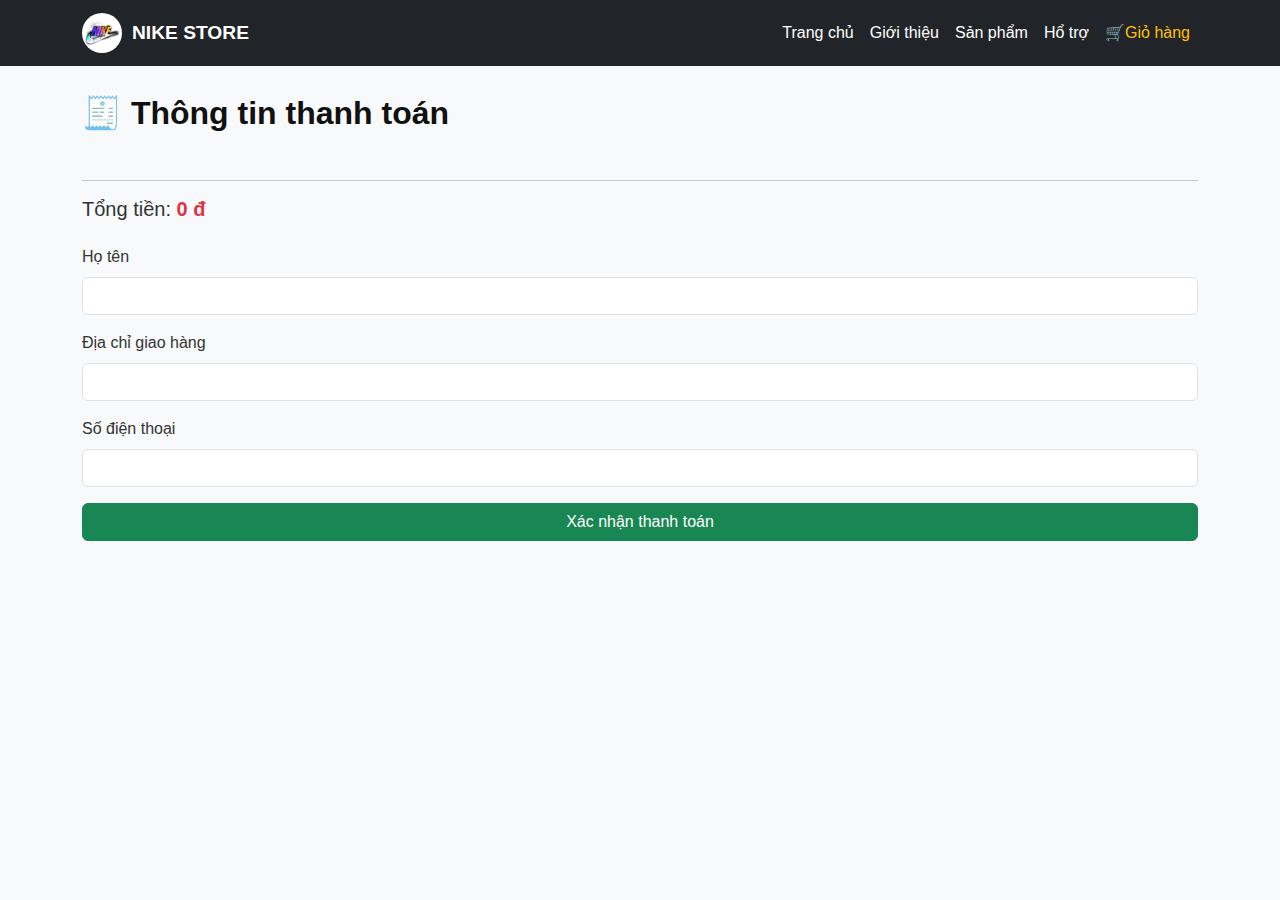
<file: checkout.html>
<!DOCTYPE html>
<html lang="vi">

<head>
    <meta charset="UTF-8">
    <meta name="viewport" content="width=device-width, initial-scale=1">
    <title>Thanh toán - NIKE STORE</title>
    <link rel="icon" href="image/logo.jpg">

    <link href="https://cdn.jsdelivr.net/npm/bootstrap@5.3.3/dist/css/bootstrap.min.css" rel="stylesheet">
    <link rel="stylesheet" href="css/style.css">
</head>

<body>

    <!-- Navbar -->
    <nav class="navbar navbar-expand-lg navbar-dark bg-dark">
        <div class="container">
            <a class="navbar-brand" href="index.html">
                <img src="image/logo.jpg" alt="Nike" width="40"> <strong>NIKE STORE</strong>
            </a>
            <button class="navbar-toggler" type="button" data-bs-toggle="collapse" data-bs-target="#navbarNav">
                <span class="navbar-toggler-icon"></span>
            </button>
            <div class="collapse navbar-collapse" id="navbarNav">
                <ul class="navbar-nav ms-auto">
                    <li class="nav-item"><a class="nav-link" href="index.html">Trang chủ</a></li>
                    <li class="nav-item"><a class="nav-link" href="about.html">Giới thiệu</a></li>
                    <li class="nav-item"><a class="nav-link" href="products.html">Sản phẩm</a></li>
                    <li class="nav-item"><a class="nav-link" href="contact.html">Hổ trợ</a></li>
                    <li class="nav-item"><a class="nav-link active" href="cart.html">🛒Giỏ hàng</a></li>
                </ul>
            </div>
        </div>
    </nav>

    <div class="checkout-container; container my-4">
        <h2 class="mb-4">🧾 Thông tin thanh toán</h2>
        <div id="checkout-list"></div>
        <hr>
        <h5>Tổng tiền: <span id="checkout-total" class="text-danger fw-bold">0 đ</span></h5>
        <form id="checkout-form" class="mt-4">
            <div class="mb-3">
                <label for="name" class="form-label">Họ tên</label>
                <input type="text" class="form-control" id="name" required>
            </div>
            <div class="mb-3">
                <label for="address" class="form-label">Địa chỉ giao hàng</label>
                <input type="text" class="form-control" id="address" required>
            </div>
            <div class="mb-3">
                <label for="phone" class="form-label">Số điện thoại</label>
                <input type="tel" class="form-control" id="phone" required>
            </div>

            <button type="submit" class="btn btn-success w-100">Xác nhận thanh toán</button>
        </form>
    </div>

    <script src="https://cdn.jsdelivr.net/npm/bootstrap@5.3.3/dist/js/bootstrap.bundle.min.js"></script>
    <script src="js/checkout.js"></script>

</body>

</html>
</file>
<file: css/style.css>
/* Reset mặc định */
* {
    margin: 0;
    padding: 0;
    box-sizing: border-box;
}

/* Body chung */
body {
    font-family: 'Segoe UI', sans-serif;
    background-color: #f8f9fa;
    color: #333;
    padding-top: 70px;
}

.card-text b {
    color: #ff0000;
}

/* Navbar brand */
.navbar-brand {
    font-weight: bold;
    font-size: 1.2rem;
    display: flex;
    align-items: center;
    gap: 10px;
}

.navbar-brand img {
    border-radius: 50%;
}

/* Navbar link hover */
.navbar-nav .nav-link {
    font-size: 1rem;
    color: #fff;
    transition: 0.3s;
}

.navbar-nav .nav-link:hover,
.navbar-nav .nav-link.active {
    color: #ffc107;
}

/* Giữ navbar cố định khi cuộn */
.navbar {
    position: fixed;
    top: 0;
    left: 0;
    width: 100%;
    z-index: 999;
}

/* Tiêu đề các mục */
h2 {
    font-weight: 700;
    color: #111;
}

/* Card sản phẩm */
.card {
    transition: transform 0.3s ease, box-shadow 0.3s ease;
}

.card:hover {
    transform: translateY(-5px);
    box-shadow: 0 8px 20px rgba(0, 0, 0, 0.1);
}

/* Nút thêm vào giỏ hàng */
.btn-primary {
    background-color: #111;
    border: none;
}

.btn-primary:hover {
    background-color: #ffc107;
    color: #111;
}

/* Nút xem chi tiết và tiến hành thanh toán */
.btn.btn-dark:hover {
    background-color: #8e938f;
    color: #000000;
}

/* Footer */
footer {
    background: #000000;
    color: #fff;
    font-size: 14px;
}
</file>
